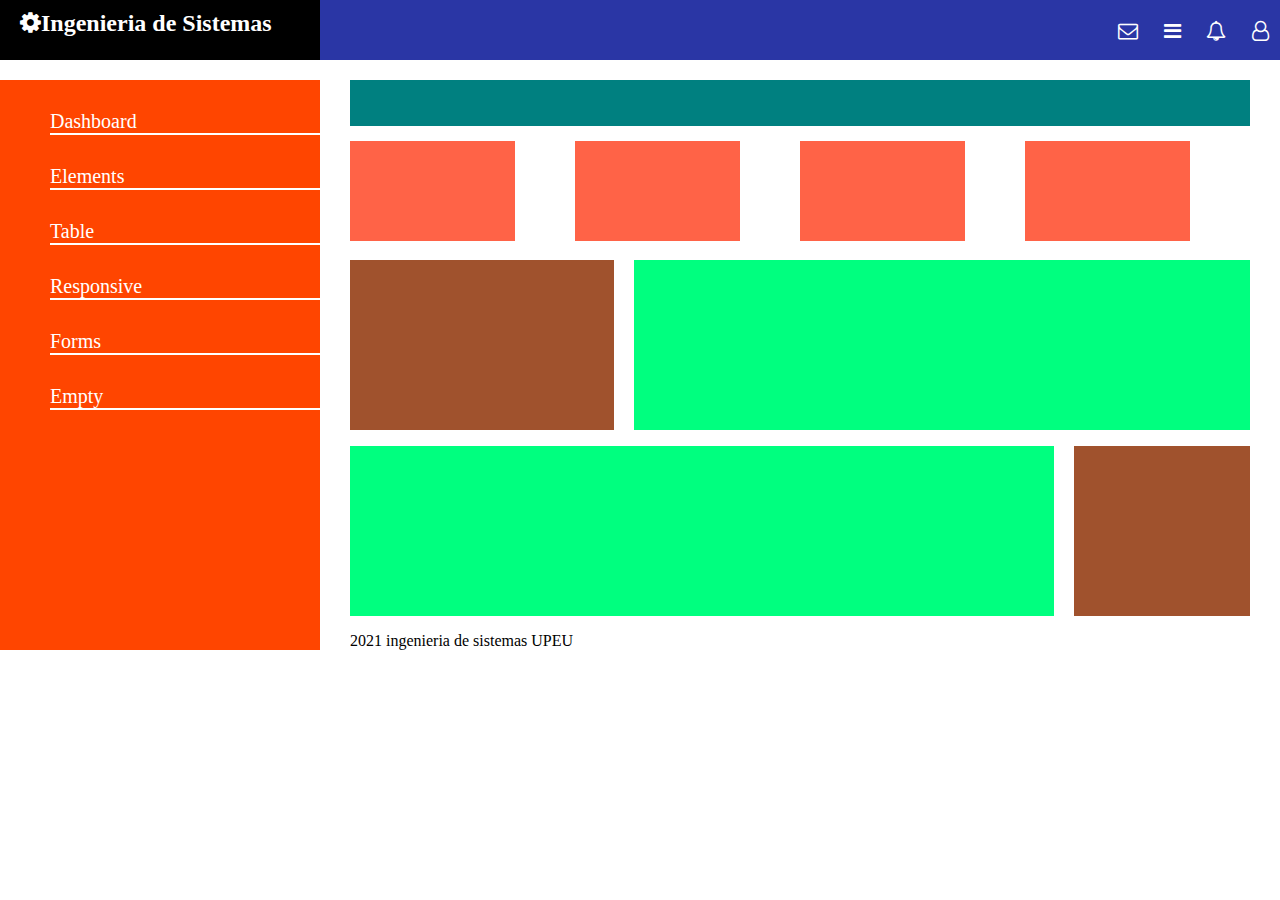
<file: ExamenEjer1/index.html>
<!DOCTYPE html>
<html lang="en">
<head>
    <meta charset="UTF-8">
    <meta http-equiv="X-UA-Compatible" content="IE=edge">
    <meta name="viewport" content="width=device-width, initial-scale=1.0">
    <link rel="stylesheet" href="https://stackpath.bootstrapcdn.com/font-awesome/4.7.0/css/font-awesome.min.css">
    <link rel="stylesheet" href="css/estilos.css">
    <title>Document</title>
</head>
<body>
    <header id="header1">
        <div id="caja1">
            <h2><i class="fa fa-cog" aria-hidden="true"></i>Ingenieria de Sistemas</h2>
        </div>
        <div id="caja2">
            <ul>
                <li><a href="index.html"><i class="fa fa-envelope-o" aria-hidden="true"></i></a></li>
                <li><a href="index.html"><i class="fa fa-bars" aria-hidden="true"></i></a></li>
                <li><a href="index.html"><i class="fa fa-bell-o" aria-hidden="true"></i></a></li>
                <li><a href="index.html"><i class="fa fa-user-o" aria-hidden="true"></i></a></li>
            </ul>
        </div>
    </header>
    <main id="cajagrande">
        <aside id="aside1">
            <div id="lista">
                <ul>
                    <li>Dashboard</li>
                    <li>Elements</li>
                    <li>Table</li>
                    <li>Responsive</li>
                    <li>Forms</li>
                    <li>Empty</li>
                </ul>
            </div>
        </aside>
        <section id="section1">
            <div id="caja3">
                <header id="header2">

                </header>
            <nav id="nav1">
               <div class="caja4"></div>
               <div class="caja4"></div>
               <div class="caja4"></div>
               <div class="caja4"></div>
            </nav>
            </div>

            <div id="caja5">
                <aside id="aside2">
                    
                </aside>
                <main id="main2">

                </main>
            </div>


            <div id="caja6">
                <aside id="aside3">

                </aside>
                <section id="section2">

                </section>
            </div>
            
            <footer>
                <p>2021 ingenieria de sistemas UPEU</p>
            </footer>
        </section>
    </main>
    
</body>
</html>
</file>
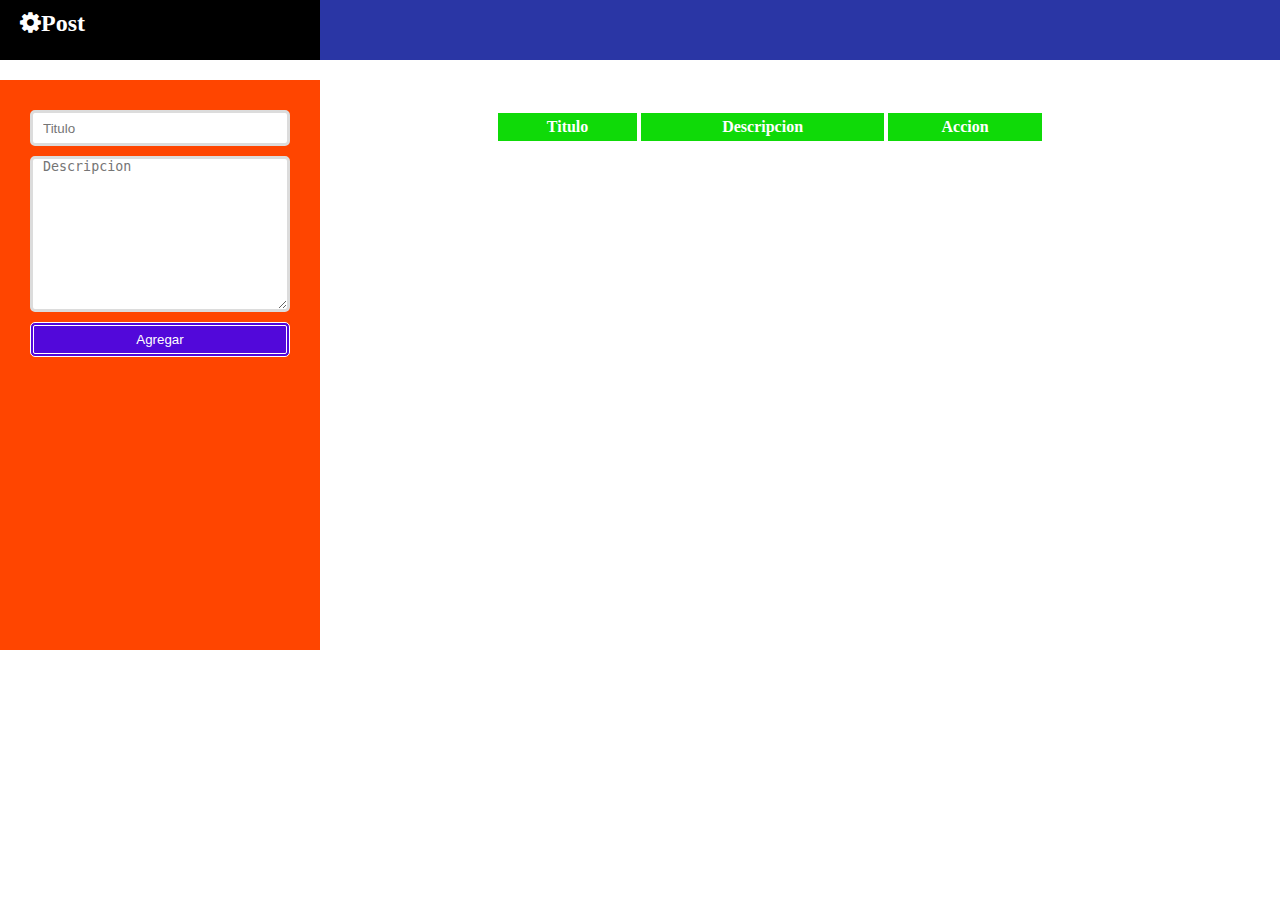
<file: ExamenEjer2/index.html>
<!DOCTYPE html>
<html lang="en">
<head>
    <meta charset="UTF-8">
    <meta http-equiv="X-UA-Compatible" content="IE=edge">
    <meta name="viewport" content="width=device-width, initial-scale=1.0">
    <link rel="stylesheet" href="https://stackpath.bootstrapcdn.com/font-awesome/4.7.0/css/font-awesome.min.css">
    <link rel="stylesheet" href="css/estilos.css">
    <title>Document</title>
</head>
<body>
    <header id="header1">
        <div id="caja1">
            <h2><i class="fa fa-cog" aria-hidden="true"></i>Post</h2>
        </div>
        <div id="caja2"></div>
    </header>
    <main id="cajagrande">
        <aside id="aside1">
            <div class="container">        
                <input type="text" class="caja" id="tit" placeholder="Titulo" required>
                <textarea name="desc" class="caja" id="desc" cols="30" rows="10" placeholder="Descripcion" required></textarea>
                <button class="boton" onclick="agregar()">Agregar</button>
            </div>
        </aside>
        <div id="caja3">
            <div class="container max">
                <table id="tabla">
                    <thead>
                        <tr>
                            <th>Titulo</th>
                            <th>Descripcion</th>
                            <th>Accion</th>
                        </tr>
                    </thead>
                        <tbody id="tbd"></tbody>
                </table>
            </div>
        </div>
        <script src="js/script.js"></script>
</body>
</html>
</file>
<file: ExamenEjer1/css/estilos.css>
*{
    margin: 0;
    padding: 0;
}




body{
    background-color: white;
}

#header1{
    display: flex;
    margin: 0 auto;
    width: 100%;
    height: 80px;
}

#caja1{
    background-color: black;
    width: 25%;
    height: 60px;
}

#caja1 > h2{
    padding-left: 20px;
    padding-top: 10px;
    color: white;
}

#caja2{
    background-color: rgb(42, 54, 165);
    width: 75%;
    height: 60px;
    text-align: right;
}


#caja2 li{
    margin-top: 20px;
    list-style: none;
    display: inline-flex;
    justify-content: center;
    width: 40px;
}

#caja2 li a{
    color: white;
    font-size: 20px;
    text-decoration: none;
}

#cajagrande{
    display: flex;
    margin: 0 auto;
    width: 100%;
    height: 570px;
}

#aside1{
    width: 25%;
    background-color: orangered;
}

#aside1 li{
    margin-left: 50px;
    margin-top: 30px;
    color: white;
    list-style: none;
    font-size: 20px;
    border-bottom: 2px solid white;
}

#aside1 li a{
    color: white;
    text-decoration: none;
}


#section1{
    display: flex;
    width: 75%;
    flex-direction: column;
}

#caja3{
    margin-left: 30px;
    margin-right: 30px;
    display: flex;
    flex-direction: column;
    height: 35%;
}

#header2{
    width: 100%;
    height: 50px;
    background-color: teal;
}


#nav1{
    display: flex;
    width: 100%;
    height: 80%;
    flex-direction: row;
}

.caja4{
    margin-top: 15px;
    margin-right: 60px;
    margin-bottom: 15px;
    width: 20%;
    height: 100px;
    background-color: tomato;
}

#caja5{
    margin-left: 30px;
    margin-right: 30px;
    display: flex;
    flex-direction: row;
    height: 65%;
}

#aside2{
    width: 30%;
    height: 170px;
    background-color: sienna;
    margin-right: 20px;
}




#main2{
    width: 70%;
    height: 170px;
    background-color: springgreen;
}

#caja6{
    display: flex;
    flex-direction: row;
    margin-left: 30px;
    margin-right: 30px;
    height: 65%;
}

#aside3{
    width: 80%;
    height: 170px;
    background-color: springgreen;
}

#section2{
    width: 20%;
    height: 170px;
    background-color: sienna;
    margin-left: 20px;
}

footer{
    margin-left: 30px;
}
</file>
<file: ExamenEjer2/css/estilos.css>
*{
    margin: 0;
     padding: 0;
 }
    
    body{
        background-color: white;
    }
    
    #header1{
        display: flex;
        margin: 0 auto;
        width: 100%;
        height: 80px;
    }
    
    #caja1{
        background-color: black;
        width: 25%;
        height: 60px;
    }
    
    #caja1 > h2{
        padding-left: 20px;
        padding-top: 10px;
        color: white;
    }
    
    #caja2{
        background-color: rgb(42, 54, 165);
        width: 75%;
        height: 60px;
    }
    
    #cajagrande{
        display: flex;
        margin: 0 auto;
        width: 100%;
        height: 570px;
    }
    
    #aside1{
        width: 25%;
        background-color: orangered;
    }
    
    #caja3{
        width: 900px;
    }

    .container{
        display: flex;
        flex-direction: column;
        padding: 30px;
        margin: 0 auto;
    }
    .caja{
        border: none;
        border-radius: 5px;
        height: 30px;
        padding-left: 10px;
        margin-bottom: 10px;
        border: 3px solid gainsboro;
    }
    
    #desc{
        height: 150px;
    }


    .boton{
        border: none;
        border-radius: 5px;
        height: 35px;
        background-color: rgb(82, 8, 218);
        color: white;
        border: 4px double white;
        cursor: pointer;
    }
    
    
    #section1{
        width: 75%;
    }

    #tabla{
        color: white;
    }
    th{
        border: 1px solid white;
        background-color: rgb(15, 218, 8);
        padding: 5px;
    }
    a{
        text-decoration: none;    
    }
    .icono1{
        font-size: 14px;
        color: red;
    }
    .icono2{
        font-size: 14px;
        color: green;
    }
    td{
        color: black;
        border: 2px solid blue;
        padding-left: 5px;
    }
    .accion{
        display: flex;
        justify-content: space-evenly;
        align-content: center;  
    }

    .max{
        max-width: 550px;
    }
</file>
